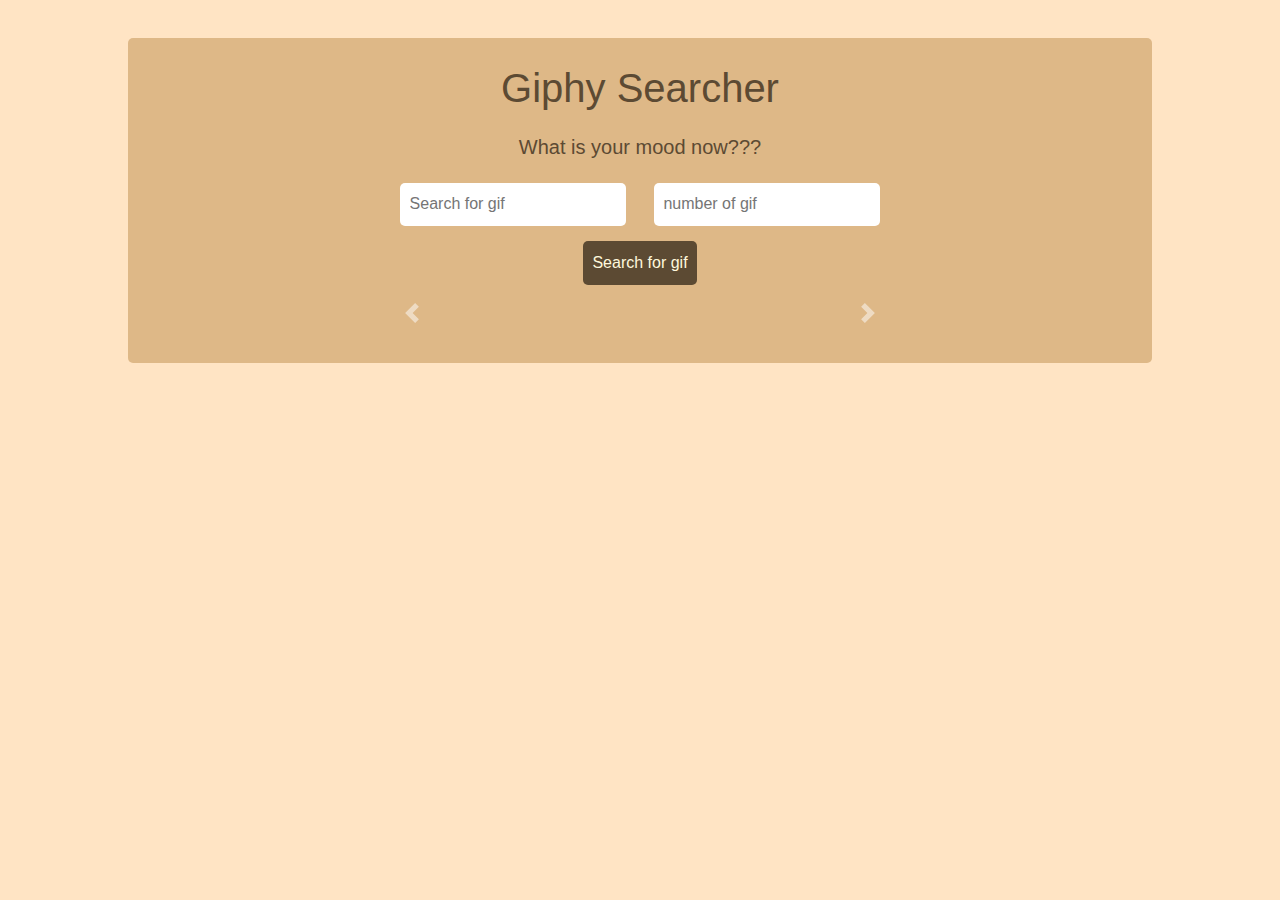
<file: index.html>
<!DOCTYPE html>
<html lang="en">
<head>
    <meta charset="UTF-8">
    <meta name="viewport" content="width=device-width, initial-scale=1.0">
    <title>Document</title>
    <link rel="stylesheet" href="https://stackpath.bootstrapcdn.com/bootstrap/4.3.1/css/bootstrap.min.css" integrity="sha384-ggOyR0iXCbMQv3Xipma34MD+dH/1fQ784/j6cY/iJTQUOhcWr7x9JvoRxT2MZw1T" crossorigin="anonymous">
    <script src="https://code.jquery.com/jquery-3.3.1.slim.min.js" integrity="sha384-q8i/X+965DzO0rT7abK41JStQIAqVgRVzpbzo5smXKp4YfRvH+8abtTE1Pi6jizo" crossorigin="anonymous"></script>
    <script src="https://cdnjs.cloudflare.com/ajax/libs/popper.js/1.14.7/umd/popper.min.js" integrity="sha384-UO2eT0CpHqdSJQ6hJty5KVphtPhzWj9WO1clHTMGa3JDZwrnQq4sF86dIHNDz0W1" crossorigin="anonymous"></script>
    <script src="https://stackpath.bootstrapcdn.com/bootstrap/4.3.1/js/bootstrap.min.js" integrity="sha384-JjSmVgyd0p3pXB1rRibZUAYoIIy6OrQ6VrjIEaFf/nJGzIxFDsf4x0xIM+B07jRM" crossorigin="anonymous"></script>
    <link rel="stylesheet" href="style.css">
</head>
<body>
    <div class="main-container"> 
        <h1>Giphy Searcher</h1>
        <h5>What is your mood now???</h5>
        <div>
            <input type="text" id="gif-topic" placeholder="Search for gif">
            <input type="number" id="gif-number" placeholder="number of gif">
        </div>
        <div>
            <button id="search-btn">Search for gif</button>
        </div>
        <div id="carousel-div" class="carousel slide" data-target="carousel">
            <ol class="carousel-indicators"></ol>
            <div class="carousel-inner">

            </div>
            <div class="carousel-controls"> 
                <a class="carousel-control-prev" href="#carousel-div" data-slide="prev">
                    <span class="carousel-control-prev-icon"></span>
                </a>
                <a class="carousel-control-next" href="#carousel-div" data-slide="next">
                    <span class="carousel-control-next-icon"></span>
                </a>
            </div>
        </div>
    </div>
    <script src="main.js"></script>
</body>
</html>
</file>
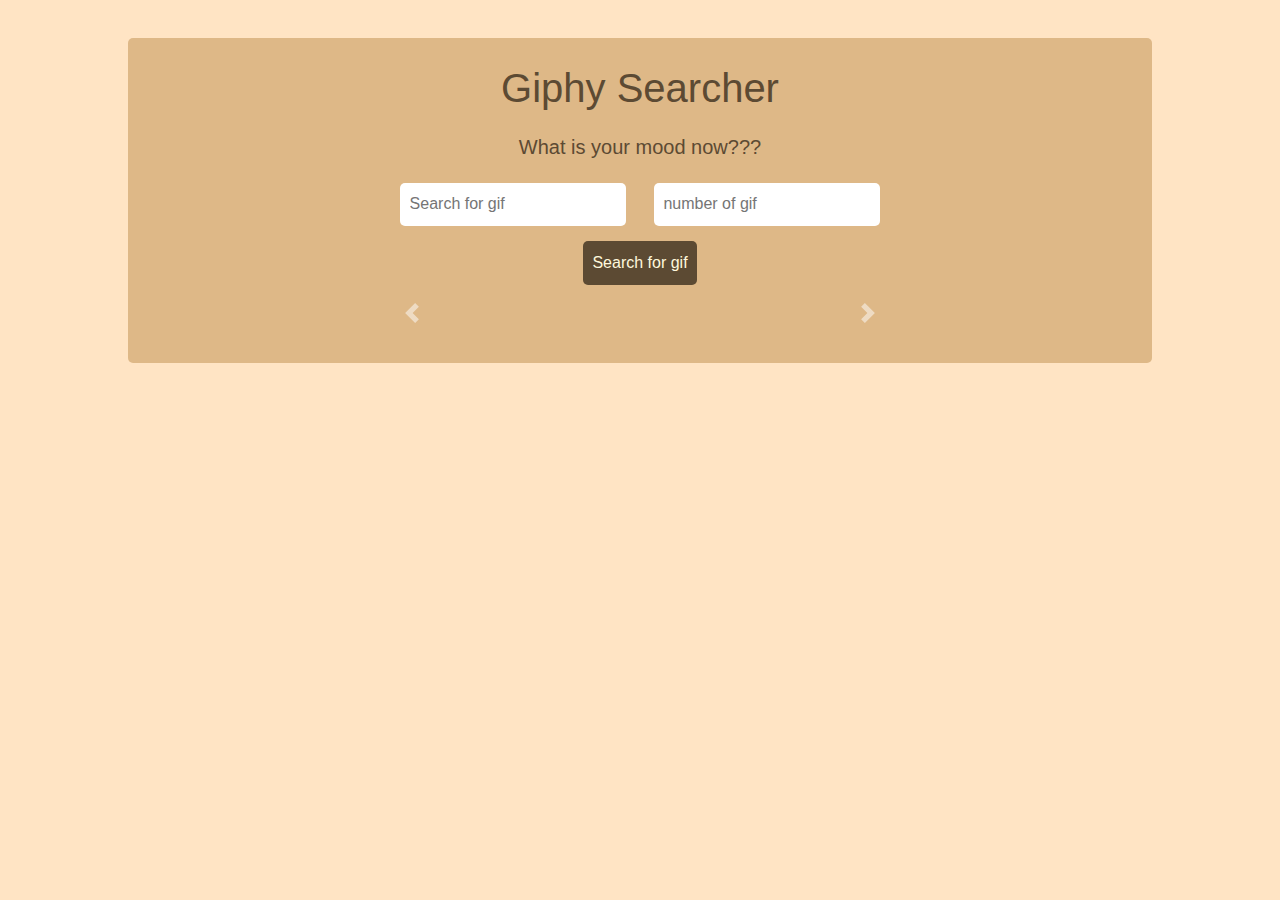
<file: giphy_seeker.html>
<!DOCTYPE html>
<html lang="en">
<head>
    <meta charset="UTF-8">
    <meta name="viewport" content="width=device-width, initial-scale=1.0">
    <title>Document</title>
    <link rel="stylesheet" href="https://stackpath.bootstrapcdn.com/bootstrap/4.3.1/css/bootstrap.min.css" integrity="sha384-ggOyR0iXCbMQv3Xipma34MD+dH/1fQ784/j6cY/iJTQUOhcWr7x9JvoRxT2MZw1T" crossorigin="anonymous">
    <script src="https://code.jquery.com/jquery-3.3.1.slim.min.js" integrity="sha384-q8i/X+965DzO0rT7abK41JStQIAqVgRVzpbzo5smXKp4YfRvH+8abtTE1Pi6jizo" crossorigin="anonymous"></script>
    <script src="https://cdnjs.cloudflare.com/ajax/libs/popper.js/1.14.7/umd/popper.min.js" integrity="sha384-UO2eT0CpHqdSJQ6hJty5KVphtPhzWj9WO1clHTMGa3JDZwrnQq4sF86dIHNDz0W1" crossorigin="anonymous"></script>
    <script src="https://stackpath.bootstrapcdn.com/bootstrap/4.3.1/js/bootstrap.min.js" integrity="sha384-JjSmVgyd0p3pXB1rRibZUAYoIIy6OrQ6VrjIEaFf/nJGzIxFDsf4x0xIM+B07jRM" crossorigin="anonymous"></script>
    <link rel="stylesheet" href="giphy_seeker.css">
</head>
<body>
    <div class="main-container"> 
        <h1>Giphy Searcher</h1>
        <h5>What is your mood now???</h5>
        <div>
            <input type="text" id="gif-topic" placeholder="Search for gif">
            <input type="number" id="gif-number" placeholder="number of gif">
        </div>
        <div>
            <button id="search-btn">Search for gif</button>
        </div>
        <div id="carousel-div" class="carousel slide" data-target="carousel">
            <ol class="carousel-indicators"></ol>
            <div class="carousel-inner">

            </div>
            <div class="carousel-controls"> 
                <a class="carousel-control-prev" href="#carousel-div" data-slide="prev">
                    <span class="carousel-control-prev-icon"></span>
                </a>
                <a class="carousel-control-next" href="#carousel-div" data-slide="next">
                    <span class="carousel-control-next-icon"></span>
                </a>
            </div>
        </div>
    </div>
    <script src="giphy_seeker.js"></script>
</body>
</html>
</file>
<file: style.css>
* {
    box-sizing: border-box;
    margin: 0;
    padding-bottom: 2%;
}
body {
    padding: auto 10%;
    text-align: center;
    background-color: bisque;
    font-family: Verdana, sans-serif;
    margin-top: 3%;
    color: rgb(92, 74, 51);
}
.main-container {
    background-color: burlywood;
    margin: auto 10%;
    padding: 2% 10%;
    border-radius: 5px;
}
input {
    padding: 1%;
    border-color: transparent;
    border-radius: 5px;
    outline: none;
}
input:first-of-type {
    margin-right: 3%;
}
button {
    padding: 1%;
    border-color: transparent;
    border-radius: 5px;
    background-color: rgb(92, 74, 51);
    outline: none;
}
input:hover, button:hover {
    box-shadow: 2px 2px 2px grey;
}
img {
    height: 45vh;
    width: 30vw;    
}
#search-btn {
    outline: none;
    color: cornsilk;
}
#carousel-div {
    width: 70%;
    margin: auto;
}
</file>
<file: giphy_seeker.css>
* {
    box-sizing: border-box;
    margin: 0;
    padding-bottom: 2%;
}
body {
    padding: auto 10%;
    text-align: center;
    background-color: bisque;
    font-family: Verdana, sans-serif;
    margin-top: 3%;
    color: rgb(92, 74, 51);
}
.main-container {
    background-color: burlywood;
    margin: auto 10%;
    padding: 2% 10%;
    border-radius: 5px;
}
input {
    padding: 1%;
    border-color: transparent;
    border-radius: 5px;
    outline: none;
}
input:first-of-type {
    margin-right: 3%;
}
button {
    padding: 1%;
    border-color: transparent;
    border-radius: 5px;
    background-color: rgb(92, 74, 51);
    outline: none;
}
input:hover, button:hover {
    box-shadow: 2px 2px 2px grey;
}
img {
    height: 45vh;
    width: 30vw;    
}
#search-btn {
    outline: none;
    color: cornsilk;
}
#carousel-div {
    width: 70%;
    margin: auto;
}
</file>
